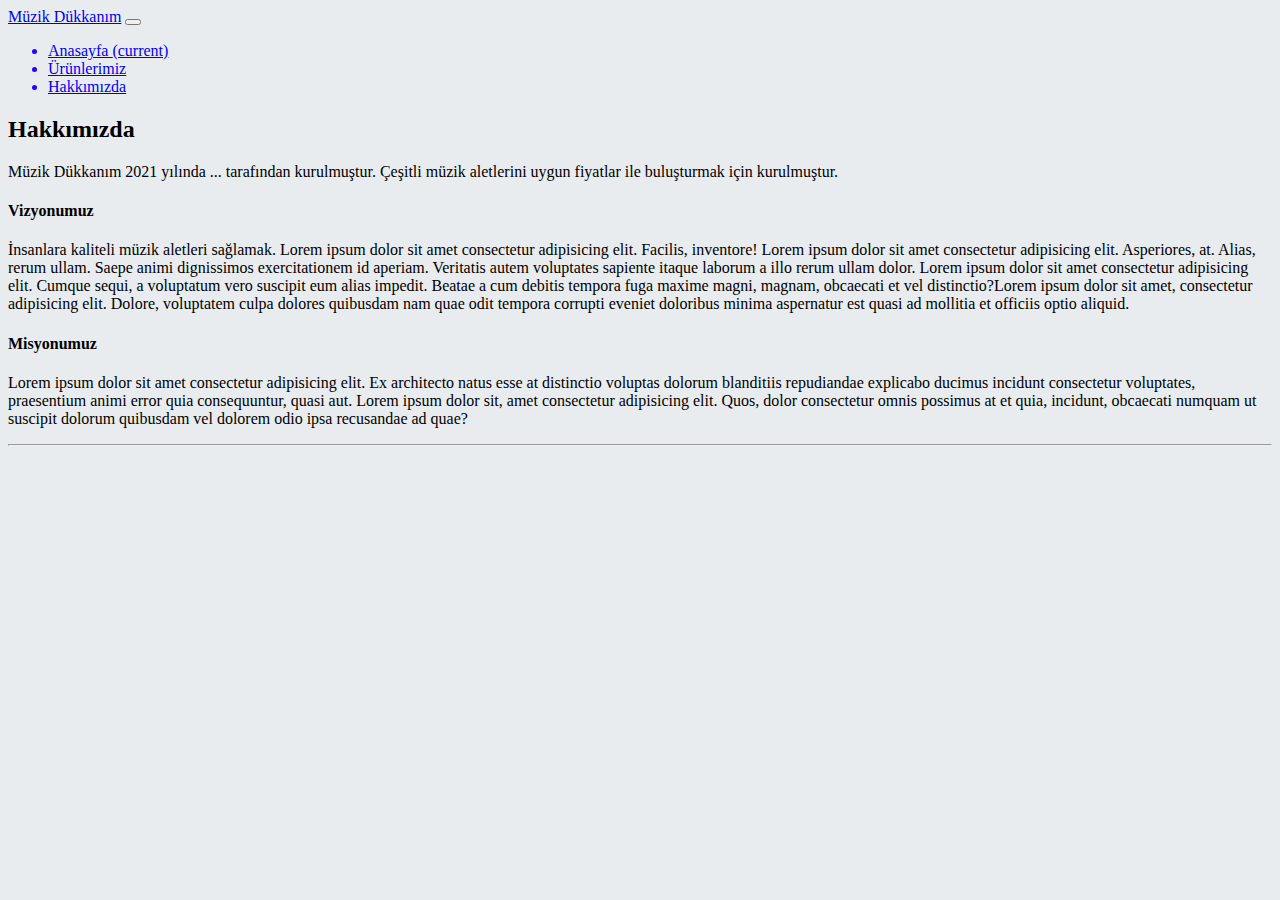
<file: hakkimizda.html>
<!doctype html>
<html lang="en">
  <head>
    <!-- Required meta tags -->
    <meta charset="utf-8">
    <meta name="viewport" content="width=device-width, initial-scale=1, shrink-to-fit=no">

    <!-- Bootstrap CSS -->
    <link rel="stylesheet" href="https://cdn.jsdelivr.net/npm/bootstrap@4.5.3/dist/css/bootstrap.min.css" integrity="sha384-TX8t27EcRE3e/ihU7zmQxVncDAy5uIKz4rEkgIXeMed4M0jlfIDPvg6uqKI2xXr2" crossorigin="anonymous">
    
    <link rel="stylesheet" href="style.css">

    <title>Hello, world!</title>
  </head>
  <body>
      <div>
        
        
    <nav class="navbar navbar-expand-lg navbar-light bg-dark">
        <a class="navbar-brand text text-danger" href="index.html">Müzik Dükkanım</a>
        <button class="navbar-toggler" type="button" data-toggle="collapse" data-target="#navbarNav" aria-controls="navbarNav" aria-expanded="false" aria-label="Toggle navigation">
          <span class="navbar-toggler-icon"></span>
        </button>
        <div class="collapse navbar-collapse" id="navbarNav">
          <ul class="navbar-nav">
            
            <li class="nav-item active">
              <a class="nav-link text-white" href="index.html">Anasayfa <span class="sr-only">(current)</span></a>
            </li>


            <li class="nav-item">
              <a class="nav-link text-white" href="urunlerimiz.html">Ürünlerimiz</a>
            </li>
            <li class="nav-item">
              <a class="nav-link text-white" href="hakkimizda.html">Hakkımızda</a>
            </li>
           
          </ul>
        </div>
      </nav>
                  <h2 class="mt-2 text-primary display-4 text-center">Hakkımızda</h2>

                  <p class="ml-3 mt-3">Müzik Dükkanım 2021 yılında ... tarafından kurulmuştur. Çeşitli müzik aletlerini uygun fiyatlar ile buluşturmak için kurulmuştur.</p>

                  <h4 class="text-danger ml-3">Vizyonumuz</h4>
                  <p class="ml-3">İnsanlara kaliteli müzik aletleri sağlamak. Lorem ipsum dolor sit amet consectetur adipisicing elit. Facilis, inventore! Lorem ipsum dolor sit amet consectetur adipisicing elit. Asperiores, at. Alias, rerum ullam. Saepe animi dignissimos exercitationem id aperiam. Veritatis autem voluptates sapiente itaque laborum a illo rerum ullam dolor. Lorem ipsum dolor sit amet consectetur adipisicing elit. Cumque sequi, a voluptatum vero suscipit eum alias impedit. Beatae a cum debitis tempora fuga maxime magni, magnam, obcaecati et vel distinctio?Lorem ipsum dolor sit amet, consectetur adipisicing elit. Dolore, voluptatem culpa dolores quibusdam nam quae odit tempora corrupti eveniet doloribus minima aspernatur est quasi ad mollitia et officiis optio aliquid.</p>

                  <h4 class="text-danger ml-3">Misyonumuz</h4>
                  <p class="ml-3">Lorem ipsum dolor sit amet consectetur adipisicing elit. Ex architecto natus esse at distinctio voluptas dolorum blanditiis repudiandae explicabo ducimus incidunt consectetur voluptates, praesentium animi error quia consequuntur, quasi aut. Lorem ipsum dolor sit, amet consectetur adipisicing elit. Quos, dolor consectetur omnis possimus at et quia, incidunt, obcaecati numquam ut suscipit dolorum quibusdam vel dolorem odio ipsa recusandae ad quae?</p>

                  <hr class="my-5">

      </div>



    <!-- Optional JavaScript; choose one of the two! -->

    <!-- Option 1: jQuery and Bootstrap Bundle (includes Popper) -->
    <script src="https://code.jquery.com/jquery-3.5.1.slim.min.js" integrity="sha384-DfXdz2htPH0lsSSs5nCTpuj/zy4C+OGpamoFVy38MVBnE+IbbVYUew+OrCXaRkfj" crossorigin="anonymous"></script>
    <script src="https://cdn.jsdelivr.net/npm/bootstrap@4.5.3/dist/js/bootstrap.bundle.min.js" integrity="sha384-ho+j7jyWK8fNQe+A12Hb8AhRq26LrZ/JpcUGGOn+Y7RsweNrtN/tE3MoK7ZeZDyx" crossorigin="anonymous"></script>

    <!-- Option 2: jQuery, Popper.js, and Bootstrap JS
    <script src="https://code.jquery.com/jquery-3.5.1.slim.min.js" integrity="sha384-DfXdz2htPH0lsSSs5nCTpuj/zy4C+OGpamoFVy38MVBnE+IbbVYUew+OrCXaRkfj" crossorigin="anonymous"></script>
    <script src="https://cdn.jsdelivr.net/npm/popper.js@1.16.1/dist/umd/popper.min.js" integrity="sha384-9/reFTGAW83EW2RDu2S0VKaIzap3H66lZH81PoYlFhbGU+6BZp6G7niu735Sk7lN" crossorigin="anonymous"></script>
    <script src="https://cdn.jsdelivr.net/npm/bootstrap@4.5.3/dist/js/bootstrap.min.js" integrity="sha384-w1Q4orYjBQndcko6MimVbzY0tgp4pWB4lZ7lr30WKz0vr/aWKhXdBNmNb5D92v7s" crossorigin="anonymous"></script>
    -->
  </body>
</html>
</file>
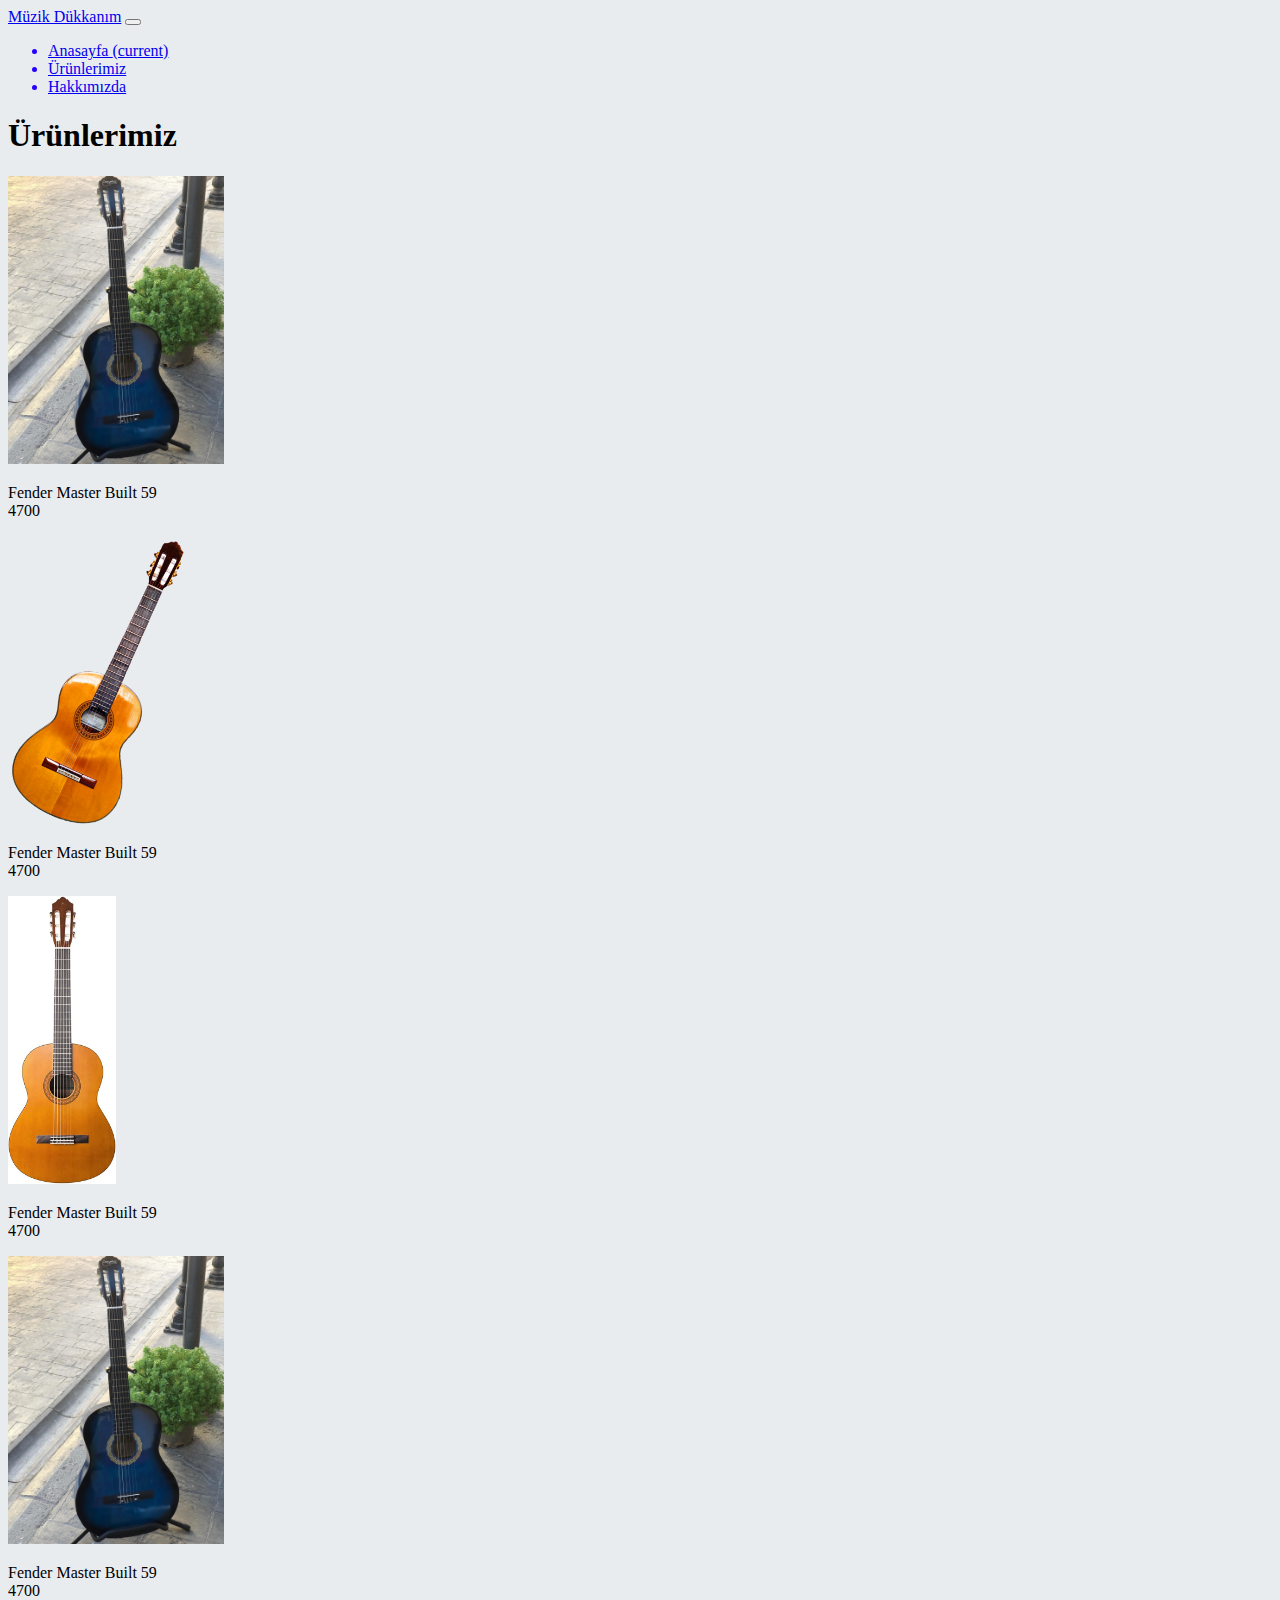
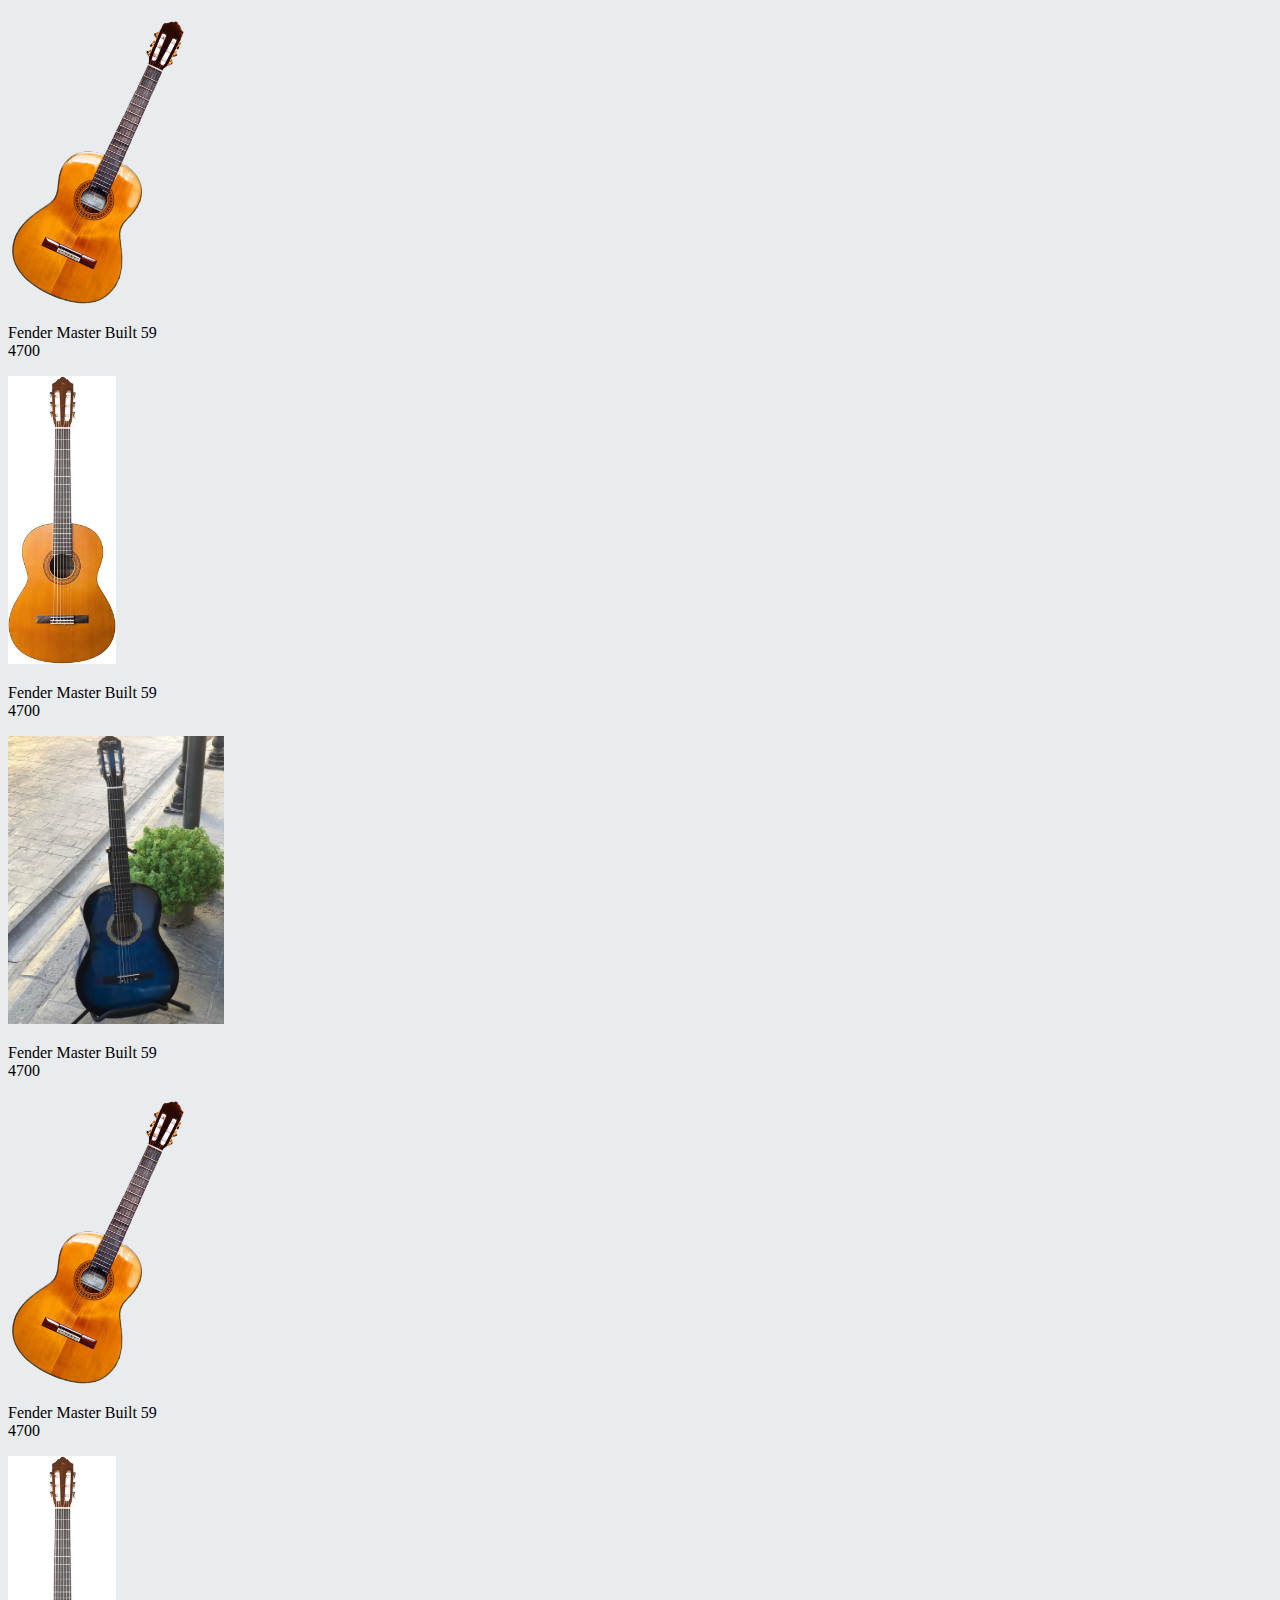
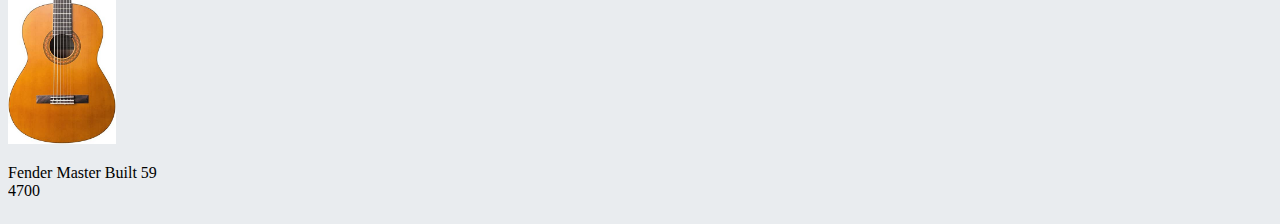
<file: urunlerimiz.html>
<!doctype html>
<html lang="en">
  <head>
    <!-- Required meta tags -->
    <meta charset="utf-8">
    <meta name="viewport" content="width=device-width, initial-scale=1, shrink-to-fit=no">

    <!-- Bootstrap CSS -->
    <link rel="stylesheet" href="https://cdn.jsdelivr.net/npm/bootstrap@4.5.3/dist/css/bootstrap.min.css" integrity="sha384-TX8t27EcRE3e/ihU7zmQxVncDAy5uIKz4rEkgIXeMed4M0jlfIDPvg6uqKI2xXr2" crossorigin="anonymous">
    
    <link rel="stylesheet" href="style.css">

    <title>Hello, world!</title>
  </head>
  <body>
      
        
        
    <nav class="navbar navbar-expand-lg navbar-light bg-dark">
        <a class="navbar-brand text text-danger" href="index.html">Müzik Dükkanım</a>
        <button class="navbar-toggler" type="button" data-toggle="collapse" data-target="#navbarNav" aria-controls="navbarNav" aria-expanded="false" aria-label="Toggle navigation">
          <span class="navbar-toggler-icon"></span>
        </button>
        <div class="collapse navbar-collapse" id="navbarNav">
          <ul class="navbar-nav">
            
            <li class="nav-item active">
              <a class="nav-link text-white" href="index.html">Anasayfa <span class="sr-only">(current)</span></a>
            </li>


            <li class="nav-item">
              <a class="nav-link text-white" href="urunlerimiz.html">Ürünlerimiz</a>
            </li>
            <li class="nav-item">
              <a class="nav-link text-white" href="hakkimizda.html">Hakkımızda</a>
            </li>
           
          </ul>
        </div>
      </nav>
            <div class="container">
                <h1 class="text-center mt-2 text-primary display-4">Ürünlerimiz</h1>

                <div class="row">

                  <article class="col-sm">

                <div class="card   mt-3" style="width: 18rem;">
                  <img src="img/gitar3.jpeg" class="card-img-top" alt="Gitar">
                  <div class="card-body">
                    <p class="card-text text-danger text">Fender Master Built 59 <br> <span class="bg-dark text-white rounded">4700</span> </p>
                  </div>
                </div>
              </article>

              <article class="col-sm">

                <div class="card  mt-3" style="width: 18rem;">
                  <img src="img/gitar1.png" class="card-img-top" alt="Gitar">
                  <div class="card-body">
                    <p class="card-text text-danger text">Fender Master Built 59 <br> <span class="bg-dark text-white rounded">4700</span> </p>
                  </div>
                </div>

              </article>

              <article class="col-sm">

                <div class="card mt-3" style="width: 18rem;">
                  <img src="img/gitar2.jpg" class="card-img-top" alt="Gitar" >
                  <div class="card-body">
                    <p class="card-text text-danger">Fender Master Built 59 <br> <span class="bg-dark text-white rounded">4700</span></p>
                  </div>
                </div>

              </article>
              </div>
                
                <div class="row">

                  <article class="col-sm">
                <div class="card  mt-3" style="width: 18rem;">
                  <img src="img/gitar3.jpeg" class="card-img-top" alt="Gitar">
                  <div class="card-body">
                    <p class="card-text text-danger text">Fender Master Built 59 <br> <span class="bg-dark text-white rounded">4700</span> </p>
                  </div>
                </div>
              </article>

              <article class="col-sm">
                <div class="card  mt-3" style="width: 18rem;">
                  <img src="img/gitar1.png" class="card-img-top" alt="Gitar">
                  <div class="card-body">
                    <p class="card-text text-danger text">Fender Master Built 59 <br> <span class="bg-dark text-white rounded">4700</span> </p>
                  </div>
                </div>
              </article>

              <article class="col-sm">

                <div class="card  mt-3" style="width: 18rem;">
                  <img src="img/gitar2.jpg" class="card-img-top" alt="Gitar" >
                  <div class="card-body">
                    <p class="card-text text-danger">Fender Master Built 59 <br> <span class="bg-dark text-white rounded">4700</span></p>
                  </div>
                </div>
              </article>
                  </div>

                  <div class="row">

                    <article class="col-sm">    
                <div class="card  mt-3" style="width: 18rem;">
                  <img src="img/gitar3.jpeg" class="card-img-top" alt="Gitar">
                  <div class="card-body">
                    <p class="card-text text-danger text">Fender Master Built 59 <br> <span class="bg-dark text-white rounded">4700</span> </p>
                  </div>
                </div>
              </article>

              <article class="col-sm"> 
                <div class="card mt-3" style="width: 18rem;">
                  <img src="img/gitar1.png" class="card-img-top" alt="Gitar">
                  <div class="card-body">
                    <p class="card-text text-danger text">Fender Master Built 59 <br> <span class="bg-dark text-white rounded">4700</span> </p>
                  </div>
                </div>
              </article>

              <article class="col-sm"> 

                <div class="card  mt-3" style="width: 18rem;">
                  <img src="img/gitar2.jpg" class="card-img-top" alt="Gitar" >
                  <div class="card-body">
                    <p class="card-text text-danger">Fender Master Built 59 <br> <span class="bg-dark text-white rounded">4700</span></p>
                  </div>
                </div>
              </article>
              </div>

            </div>    
    

      



    <!-- Optional JavaScript; choose one of the two! -->

    <!-- Option 1: jQuery and Bootstrap Bundle (includes Popper) -->
    <script src="https://code.jquery.com/jquery-3.5.1.slim.min.js" integrity="sha384-DfXdz2htPH0lsSSs5nCTpuj/zy4C+OGpamoFVy38MVBnE+IbbVYUew+OrCXaRkfj" crossorigin="anonymous"></script>
    <script src="https://cdn.jsdelivr.net/npm/bootstrap@4.5.3/dist/js/bootstrap.bundle.min.js" integrity="sha384-ho+j7jyWK8fNQe+A12Hb8AhRq26LrZ/JpcUGGOn+Y7RsweNrtN/tE3MoK7ZeZDyx" crossorigin="anonymous"></script>

    <!-- Option 2: jQuery, Popper.js, and Bootstrap JS
    <script src="https://code.jquery.com/jquery-3.5.1.slim.min.js" integrity="sha384-DfXdz2htPH0lsSSs5nCTpuj/zy4C+OGpamoFVy38MVBnE+IbbVYUew+OrCXaRkfj" crossorigin="anonymous"></script>
    <script src="https://cdn.jsdelivr.net/npm/popper.js@1.16.1/dist/umd/popper.min.js" integrity="sha384-9/reFTGAW83EW2RDu2S0VKaIzap3H66lZH81PoYlFhbGU+6BZp6G7niu735Sk7lN" crossorigin="anonymous"></script>
    <script src="https://cdn.jsdelivr.net/npm/bootstrap@4.5.3/dist/js/bootstrap.min.js" integrity="sha384-w1Q4orYjBQndcko6MimVbzY0tgp4pWB4lZ7lr30WKz0vr/aWKhXdBNmNb5D92v7s" crossorigin="anonymous"></script>
    -->
  </body>
</html>
</file>
<file: style.css>
body {
    background-color: #E9ECEF;
}

.jumbotron {

    background-color: #E9ECEF;
}


 ::marker{

        color: rgb(38, 0, 255);
 }

 .card {
    overflow: hidden;
    
    
}

img {
    object-fit: fill;
    height    : 18rem;
    
}
</file>
